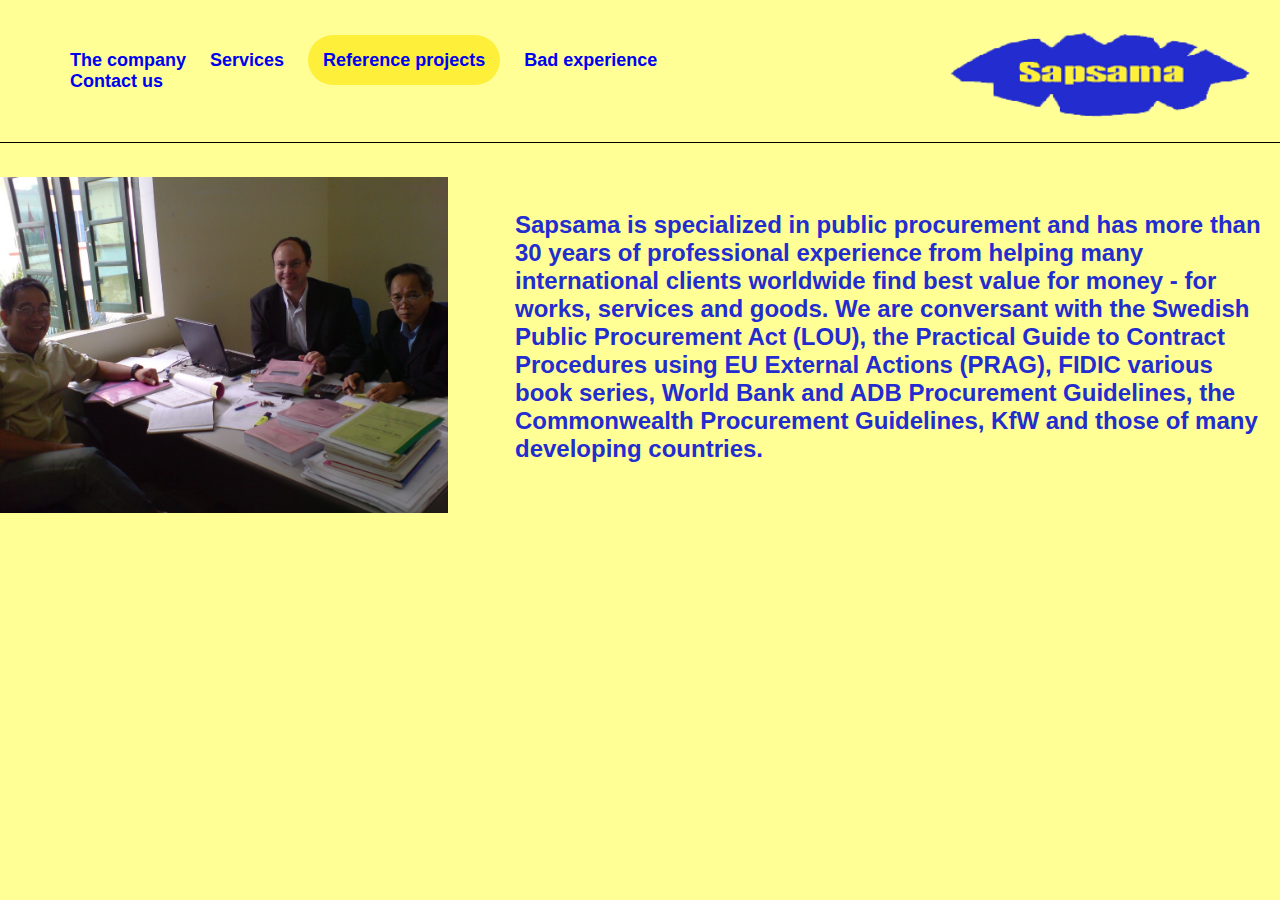
<file: src/pages/referenceProjects.html>
<!DOCTYPE html>
<html lang="en">

<head>
    <meta charset="UTF-8">
    <link rel="preconnect" href="https://fonts.gstatic.com">
    <link href="https://fonts.googleapis.com/css2?family=Goldman:wght@700&display=swap" rel="stylesheet">
    <link rel="stylesheet" href="../css/main.css">
    <meta name="viewport" content="width=device-width, initial-scale=1.0">
    <link rel="stylesheet" href="../css/cssTS.css">
    <title>Sapsama</title>
</head>

<body>
    <div class="main">
        <header>
            <nav>
                <a href="theCompany.html" class="navigation">The company</a>
                <a href="services.html" class="navigation">Services</a>
                <a href="referenceProjects.html" class="activeBtn" class="navigation">Reference projects</a>
                <a href="bad.html" class="navigation">Bad experience</a>
                <a href="contactForm.html" class="navigation">Contact us</a>
            </nav>
            <a href="theCompany.html">
                <img class="Lgo" src="../images/sapsamaLogo.png" alt="Logo">
            </a>
            <hr class="seperationLine">
        </header>

        <img src="../images/hansWithClient.jpg" alt="college" class="college">
        <p class="publicTxt">
            Sapsama is specialized in public procurement and has more than 30 years of professional experience from
            helping many international clients worldwide find best value for money - for works, services and goods. We
            are conversant with the Swedish Public Procurement Act (LOU), the Practical Guide to Contract Procedures
            using EU External Actions (PRAG), FIDIC various book series, World Bank and ADB Procurement Guidelines, the
            Commonwealth Procurement Guidelines, KfW and those of many developing countries.
        </p>
    </div>
</body>

</html>
</file>
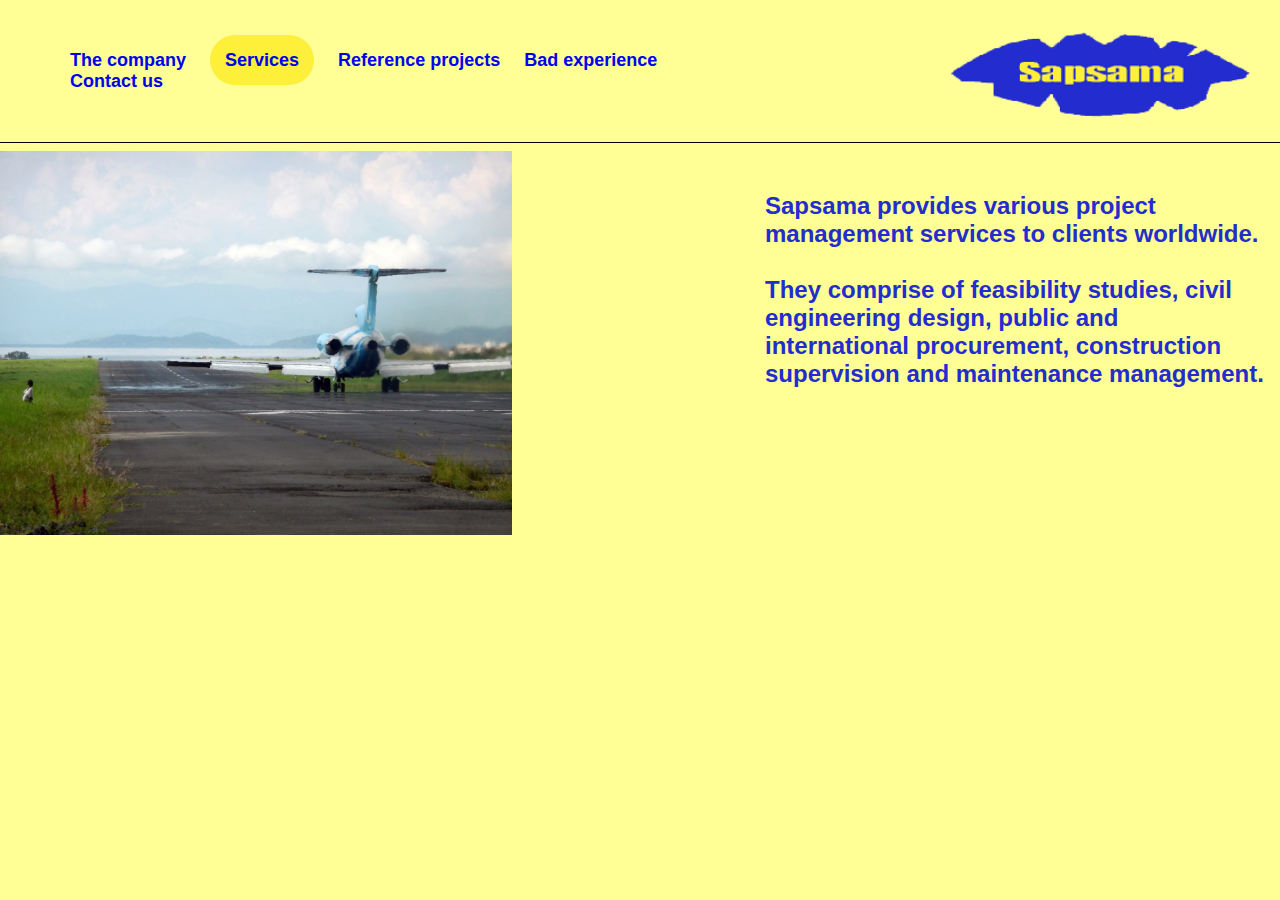
<file: src/pages/services.html>
<!DOCTYPE html>
<html lang="en">

<head>
    <meta charset="UTF-8">
    <link rel="stylesheet" href="../css/main.css">
    <meta name="viewport" content="width=device-width, initial-scale=1.0">
    <link rel="stylesheet" href="../css/cssSS.css">
    <title>Sapsama</title>
</head>

<body>
    <div class="main">
        <header>
            <nav>
                <a href="theCompany.html" class="navigation">The company</a>
                <a href="services.html" class="activeBtn" class="navigation">Services</a>
                <a href="referenceProjects.html" class="navigation">Reference projects</a>
                <a href="bad.html" class="navigation">Bad experience</a>
                <a href="contactForm.html" class="navigation">Contact us</a>
            </nav>
            <a href="theCompany.html">
                <img class="Lgo" src="../images/sapsamaLogo.png" alt="Logo">
            </a>
            <hr class="seperationLine">
        </header>
        <p class="servicesTxt">
            Sapsama provides various project management services to clients worldwide.<br> <br> They comprise of
            feasibility
            studies, civil engineering design, public and international procurement, construction supervision and
            maintenance management.
        </p>
        <img src="../images/kongoFlight.jpg" alt="kongoFlight" class="plane">
    </div>
</body>

</html>
</file>
<file: src/css/main.css>
body {
  background-color: white;
  box-sizing: border-box;
  margin: 0;
  padding: 0;
}

.navigation,
.activeBtn {
  text-decoration: none;
  font-family: Arial, Helvetica, sans-serif;
  font-size: 2vh;
  margin-left: 20px;
  font-weight: bold;
}

.navigation:visited {
  color: blue;
}

.activeBtn {
  background-color: #feef3a;
  padding: 15px;
  border-radius: 25px;
}

.Lgo {
  float: right;
  clear: right;
  height: auto;
  margin-top: -70px;
  width: 300px;
  padding-right: 30px;
  padding-top: 10px;
}

.seperationLine {
  border: none;
  height: 1px;
  margin-top: 50px;
  background-color: black;
}

nav {
  margin-top: 50px;
  margin-left: 50px;
  width: 50%;
}

body {
  background-color: #ffff96;
  color: #232ccf;
}
</file>
<file: src/css/cssTS.css>
.publicTxt {
  width: 1000px;
  font-size: 150%;
  margin-top: 3.5%;
  font-family: Verdana, Geneva, Tahoma, sans-serif;
  font-weight: bold;
  padding: 15px;
  float: right;
}

.college {
  width: 35%;
  margin-right: 40px;
  margin-top: 2%;
  float: left;
}

.newsButton {
  font-family: "Goldman", cursive;
  font-size: 40px;
  text-decoration: none;
  padding: 10px;
  transition: 0.25s;
  border-bottom-right-radius: 15px;
  border-top-right-radius: 15px;
  border: 2px #232ccf solid;
  display: block;
  margin-left: auto;
  margin-right: auto;
}

@media screen and (max-width: 1530px) {
  .publicTxt {
    width: 750px;
  }
}

@media screen and (max-width: 1172px) {
  .publicTxt {
    width: 500px;
  }
}

@media screen and (max-width: 818px) {
  .publicTxt {
    float: none;
  }
  .college {
    float: none;
  }
}

@media screen and (max-width: 532px) {
  .college,
  .publicTxt {
    width: 100%;
  }
}
</file>
<file: src/css/cssSS.css>
.servicesTxt {
  width: 750px;
  font-size: 150%;
  margin-top: 5.5%;
  font-family: Verdana, Geneva, Tahoma, sans-serif;
  font-weight: bold;
  padding: 15px;
  float: right;
}

.plane {
  width: 50%;
  margin-right: 30px;
  float: left;
}

@media screen and (max-width: 1620px) {
  .plane {
    width: 40%;
  }
}

@media screen and (max-width: 1352px) {
  .servicesTxt {
    width: 500px;
    margin-top: 2%;
  }
}

@media screen and (max-width: 940px) {
  .servicesTxt {
    float: none;
  }
  .plane {
    float: none;
  }
  .plane {
    width: 75%;
    display: block;
    margin-left: auto;
    margin-right: auto;
  }
  .servicesTxt {
    width: 100%;
  }
}
</file>
